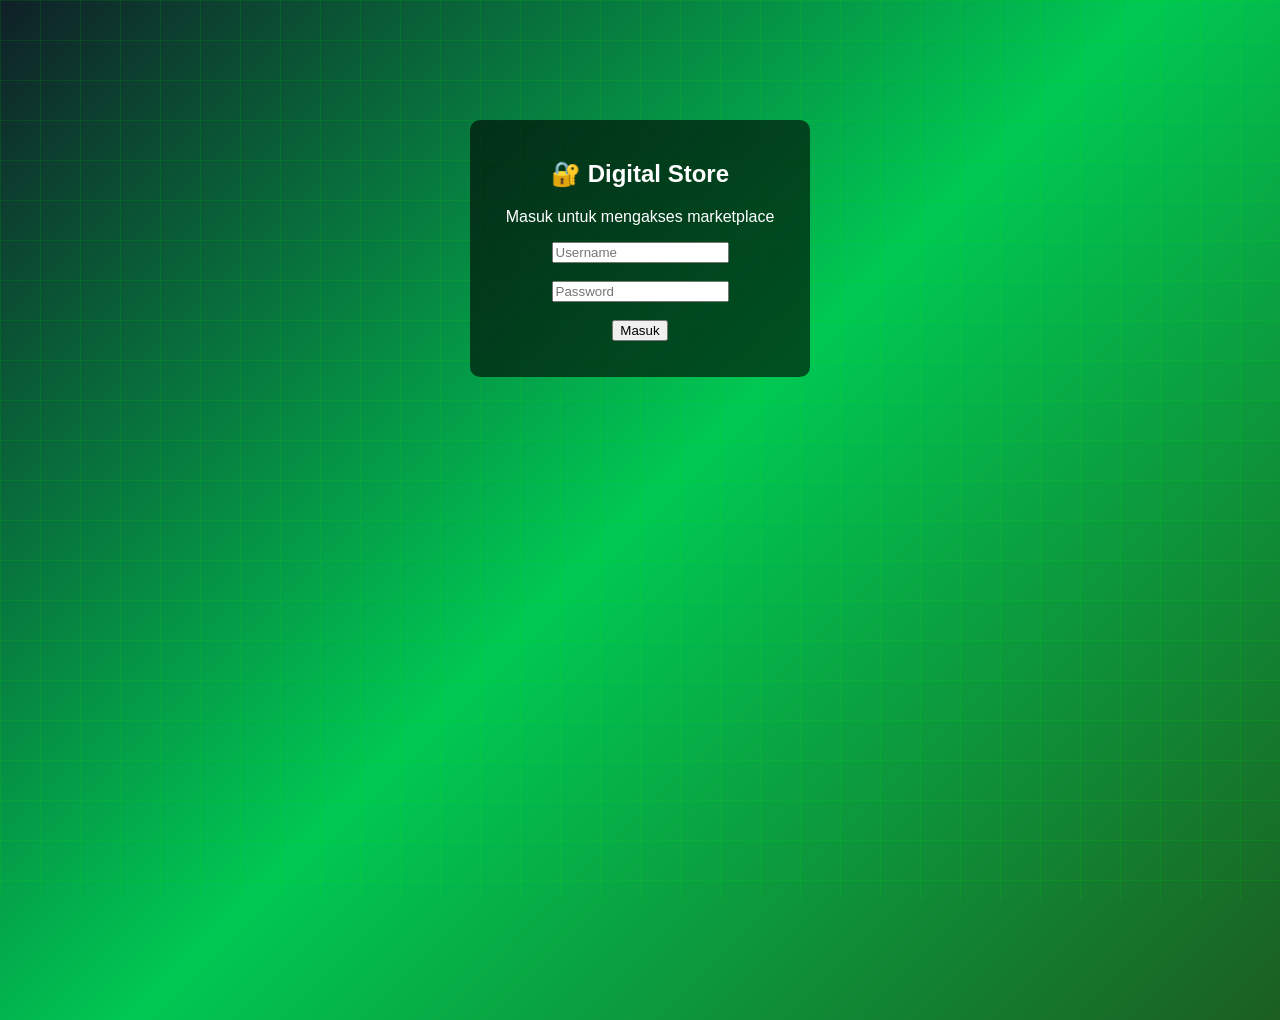
<file: index.html>
<!DOCTYPE html>
<html lang="id">
<head>
<meta charset="UTF-8">
<meta name="viewport" content="width=device-width, initial-scale=1.0">
<title>Login</title>
<link rel="stylesheet" href="style.css">
</head>
<body class="bg-tech">

<div class="login-box">
    <h2>🔐 Digital Store</h2>
    <p>Masuk untuk mengakses marketplace</p>

    <input type="text" id="username" placeholder="Username"><br><br>
    <input type="password" id="password" placeholder="Password"><br><br>

    <button id="loginBtn">Masuk</button>

    <p id="error" style="color:red;"></p>
</div>

<script>
document.getElementById("loginBtn").addEventListener("click", function(){
    let u = document.getElementById("username").value.trim();
    let p = document.getElementById("password").value.trim();

    if(u === "admin" && p === "1234"){
        window.location.href = "store.html";
    } else {
        document.getElementById("error").innerText = "Username / Password salah";
    }
});
</script>

</body>
</html>
</file>
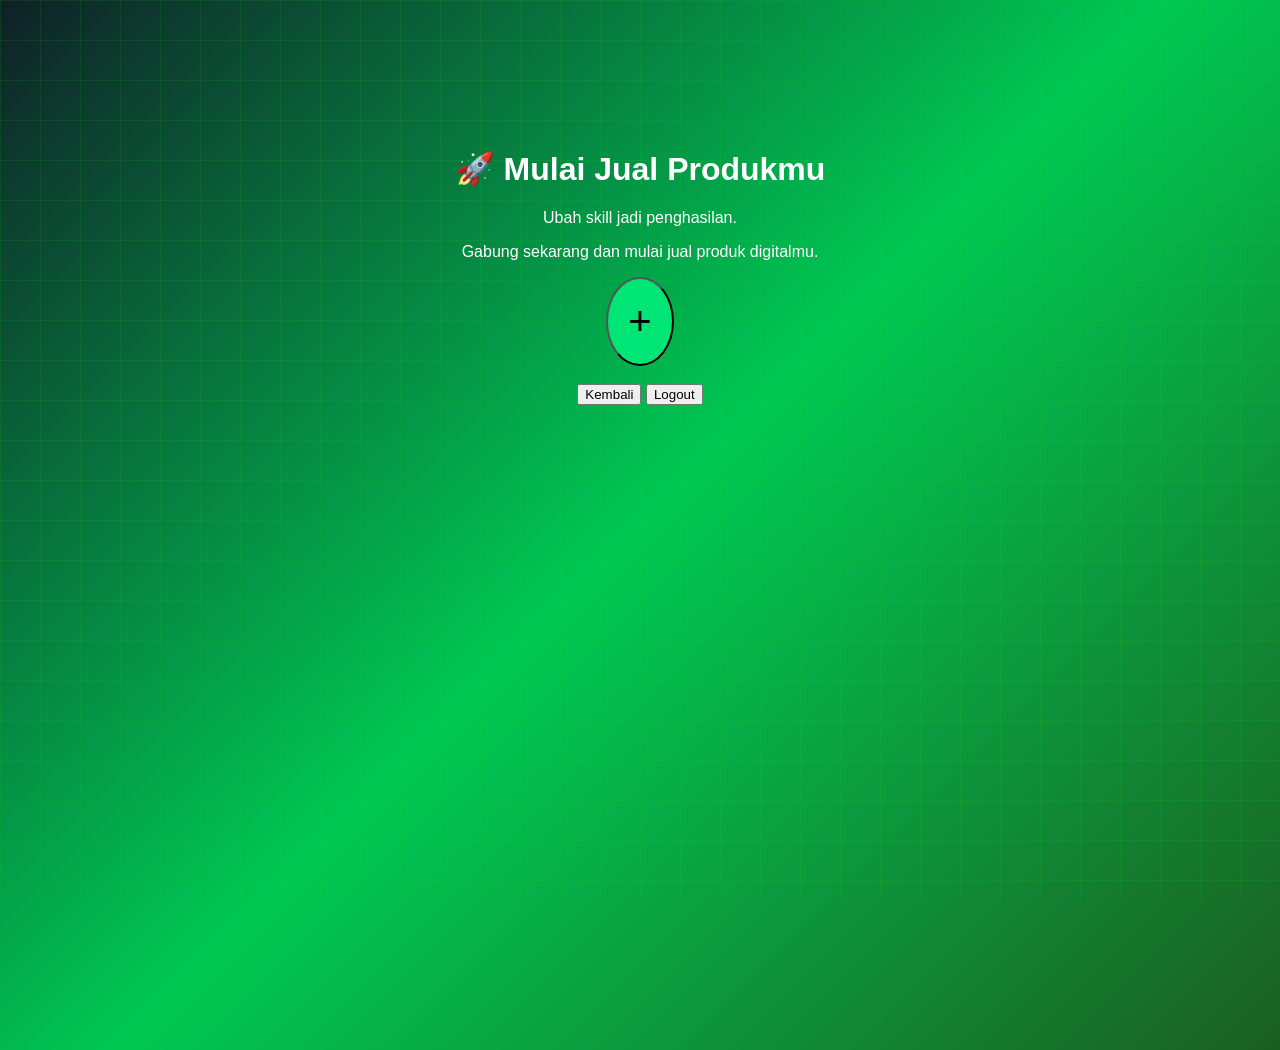
<file: jual.html>
<!DOCTYPE html>
<html>
<head>
<meta charset="UTF-8">
<meta name="viewport" content="width=device-width, initial-scale=1.0">
<title>Jual</title>
<link rel="stylesheet" href="style.css">
</head>
<body class="bg-tech">

<div class="jual-container">
<h1>🚀 Mulai Jual Produkmu</h1>
<p>Ubah skill jadi penghasilan.</p>
<p>Gabung sekarang dan mulai jual produk digitalmu.</p>

<button class="plus-btn" onclick="wa()">+</button><br><br>

<button onclick="kembali()">Kembali</button>
<button onclick="logout()">Logout</button>
</div>

<script>
function wa(){window.open("https://wa.me/6285708829924")}
function kembali(){window.location.href="store.html"}
function logout(){window.location.href="index.html"}
</script>

</body>
</html>
</file>
<file: style.css>
body {
    margin: 0;
    font-family: Arial;
    color: white;
}

/* BACKGROUND */
.bg-tech {
    background: linear-gradient(135deg, #0f2027, #00c853, #1b5e20);
    position: relative;
    min-height: 100vh;
}

/* GRID TECH (TIDAK BOLEH NANGKAP KLIK) */
.bg-tech::before {
    content: "";
    position: fixed;
    inset: 0;
    background-image:
        linear-gradient(rgba(0,255,0,0.1) 1px, transparent 1px),
        linear-gradient(90deg, rgba(0,255,0,0.1) 1px, transparent 1px);
    background-size: 40px 40px;

    pointer-events: none; /* KUNCI UTAMA */
    z-index: 0;
}

/* SEMUA KONTEN WAJIB DI ATAS */
.login-box,
.navbar,
.section,
.products,
.product,
.popup,
.popup-content,
.jual-container {
    position: relative;
    z-index: 10;
}

/* LOGIN */
.login-box {
    width: 300px;
    margin: 120px auto;
    text-align: center;
    background: rgba(0,0,0,0.6);
    padding: 20px;
    border-radius: 10px;
}

/* NAVBAR */
.navbar {
    display: flex;
    align-items: center;
    padding: 15px 30px;
    background: rgba(0,0,0,0.7);
}

.navbar span {
    margin: 0 20px;
    cursor: pointer;
}

.logo {
    width: 60px;
    margin-right: 20px;
}

.logout {
    margin-left: auto;
}

/* ABOUT */
.img-about {
    width: 45%;
    margin: 10px;
    border-radius: 10px;
}

/* PRODUCTS */
.products {
    display: flex;
    flex-wrap: wrap;
    justify-content: center;
}

.product {
    width: 150px;
    margin: 10px;
    background: rgba(0,0,0,0.5);
    padding: 10px;
    text-align: center;
    border-radius: 10px;
    cursor: pointer;
    transition: 0.3s;
}

.product:hover {
    transform: scale(1.05);
}

.product img {
    width: 100%;
    border-radius: 5px;
}

/* POPUP */
.popup {
    display: none;
    position: fixed;
    inset: 0;
    background: rgba(0,0,0,0.8);

    display: flex;
    justify-content: center;
    align-items: center;

    z-index: 999; /* DI ATAS SEMUA */
}

.popup-content {
    background: white;
    color: black;
    padding: 20px;
    border-radius: 10px;
}

/* JUAL */
.jual-container {
    text-align: center;
    margin-top: 150px;
}

.plus-btn {
    font-size: 40px;
    padding: 20px;
    border-radius: 50%;
    background: #00e676;
    cursor: pointer;
}
</file>
